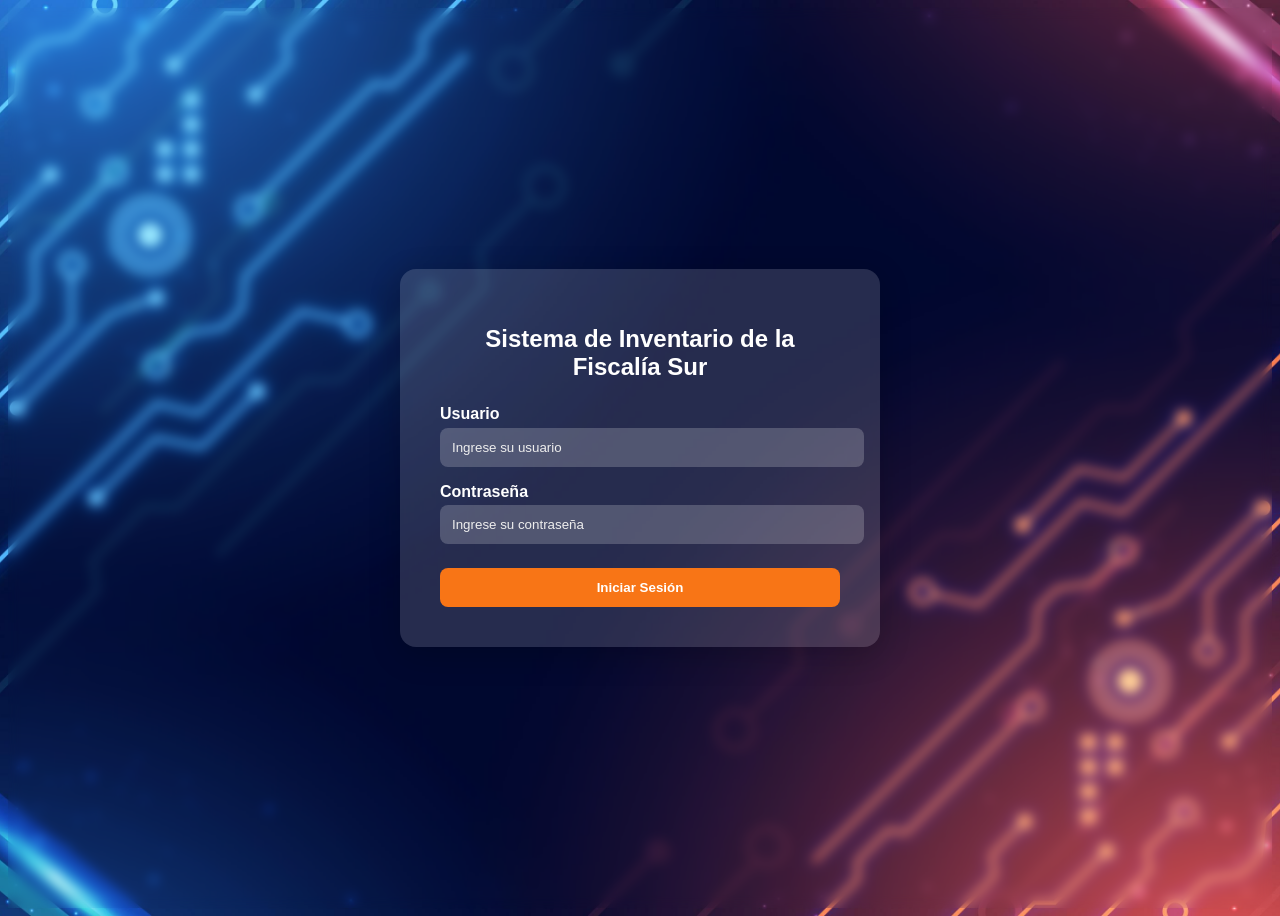
<file: login.html>
<!DOCTYPE html>
<html lang="es">
<head>
  <meta charset="UTF-8" />
  <meta name="viewport" content="width=device-width, initial-scale=1.0" />
  <title>Inicio de Sesión</title>
  <link rel="stylesheet" href="./css/login.css"/>
</head>
<body>
  <div class="login-container">
    <h1>Sistema de Inventario de la Fiscalía Sur</h1>
    <form action="php/procesar_login.php" method="POST">
      <label for="usuario">Usuario</label>
      <input type="text" id="usuario" name="usuario" placeholder="Ingrese su usuario" required />

      <label for="contrasena">Contraseña</label>
      <input type="password" id="contrasena" name="contrasena" placeholder="Ingrese su contraseña" required />

      <button type="submit">Iniciar Sesión</button>
    </form>
  </div>
</body>
</html>
</file>
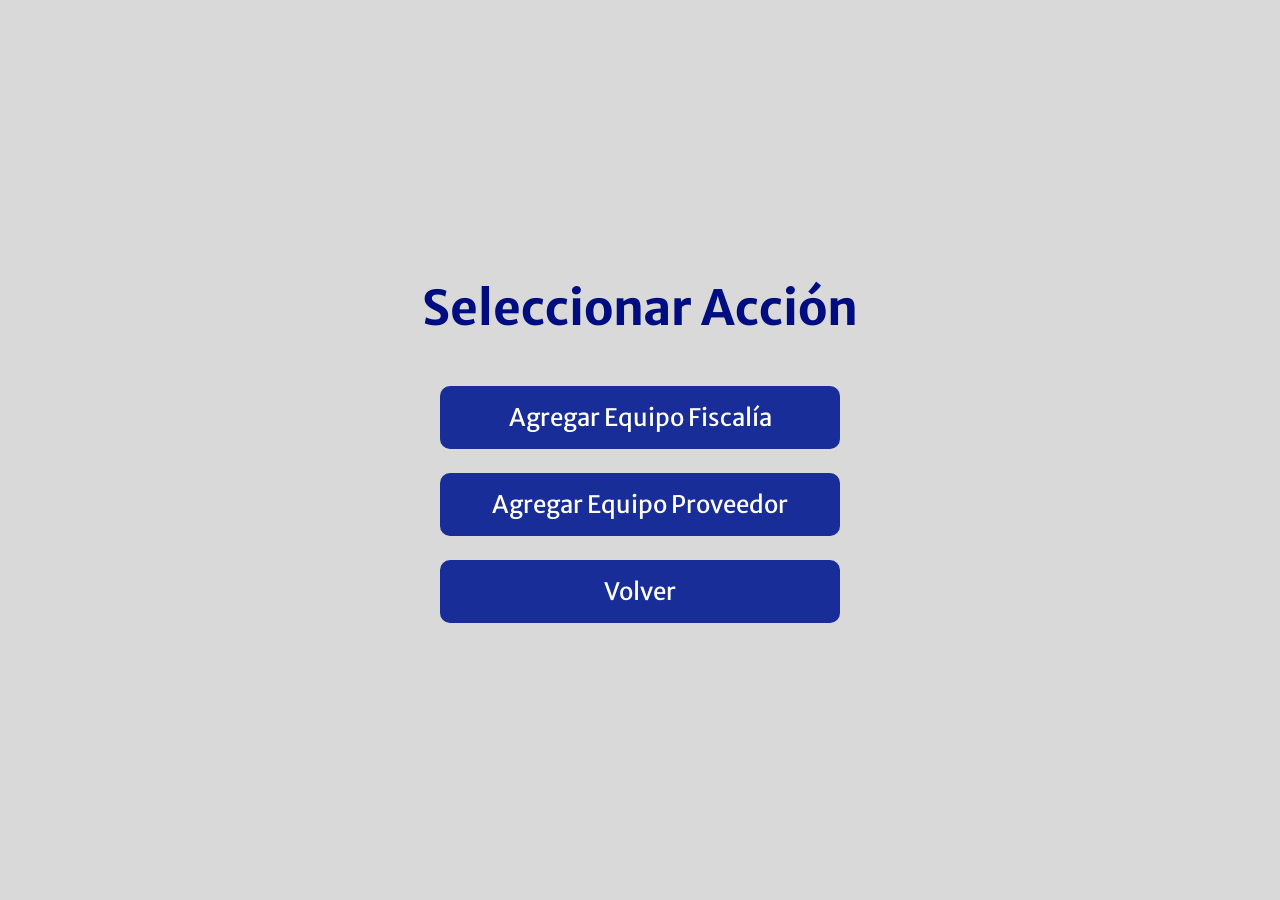
<file: pages/agregar_opcion.html>
<!DOCTYPE html>
<html lang="es">
  <head>
    <meta charset="UTF-8" />
    <meta name="viewport" content="width=device-width, initial-scale=1.0" />
    <link rel="stylesheet" href="../css/style.css" />
    <title>Seleccionar Acción</title>
  </head>
  <body class="body-opcion">
    <h1 class="h1-accion">Seleccionar Acción</h1>
    <div class="button-opcion">
      <button onclick="window.location.href='agregar.html'">
        Agregar Equipo Fiscalía
      </button>
      <button onclick="window.location.href='agregar_prov.html'">
        Agregar Equipo Proveedor
      </button>
      <button onclick="window.location.href='../index.html'">Volver</button>
    </div>
  </body>
</html>
</file>
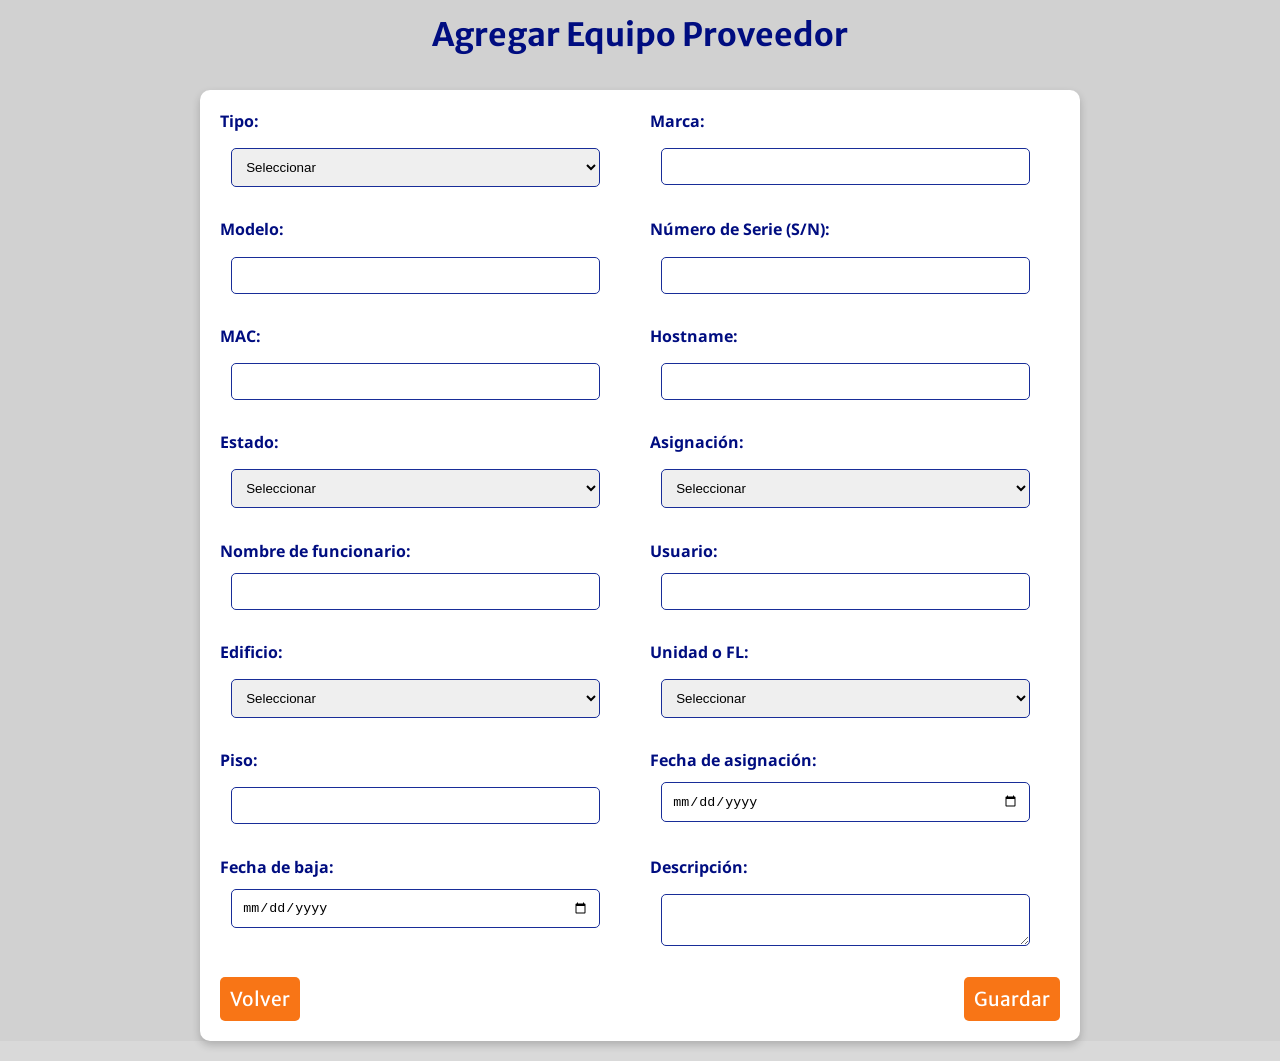
<file: pages/agregar_prov.html>
<!DOCTYPE html>
<html lang="es">
  <head>
    <meta charset="UTF-8" />
    <meta name="viewport" content="width=device-width, initial-scale=1.0" />
    <title>Agregar Equipo Proveedor</title>
    <link rel="stylesheet" href="../css/style.css" />
  </head>
  <body>
    <header>
      <h1>Agregar Equipo Proveedor</h1>
    </header>
    <form
      id="formProducto"
      action="../php/guardar_producto_prov.php"
      method="POST"
    >
      <div class="form-group">
        <label for="tipo">Tipo:</label>
        <select id="tipo" name="tipo" required>
          <option value="" disabled selected>Seleccionar</option>
          <option value="cpu">CPU</option>
          <option value="monitor">Monitor</option>
          <option value="impresora">Impresora</option>
          <option value="escaner">Escáner</option>
          <option value="telefono">Teléfono</option>
          <option value="otro">Otro</option>
        </select>
        <input
          type="text"
          id="otroTipo"
          name="otroTipo"
          placeholder="Especificar otro tipo"
          style="display: none"
        />
      </div>

      <div class="form-group">
        <label for="marca">Marca:</label>
        <input type="text" id="marca" name="marca" required />
      </div>

      <div class="form-group">
        <label for="modelo">Modelo:</label>
        <input type="text" id="modelo" name="modelo" required />
      </div>

      <div class="form-group">
        <label for="sn">Número de Serie (S/N):</label>
        <input type="text" id="sn" name="sn" required />
      </div>

      <div class="form-group">
        <label for="mac">MAC:</label>
        <input type="text" id="mac" name="mac" />
      </div>

      <div class="form-group">
        <label for="hostname">Hostname:</label>
        <input type="text" id="hostname" name="hostname" />
      </div>

      <div class="form-group">
        <label for="estado">Estado:</label>
        <select id="estado" name="estado" required>
          <option value="" disabled selected>Seleccionar</option>
          <option value="Nuevo">Nuevo</option>
          <option value="Usado">Usado</option>
          <option value="Defectuoso">Defectuoso</option>
        </select>
      </div>
      <div class="form-group">
        <label for="asignado">Asignación:</label>
        <select id="asignado" name="asignado" required>
          <option value="" disabled selected>Seleccionar</option>
          <option value="Asignado">Asignado</option>
          <option value="no-asignado">Sin Asignar</option>
        </select>
      </div>

      <div class="form-group">
        <label for="funcionario">Nombre de funcionario:</label>
        <input type="text" id="funcionario" name="funcionario" />
      </div>

      <div class="form-group">
        <label for="usuario">Usuario:</label>
        <input type="text" id="usuario" name="usuario" />
      </div>

      <div class="form-group">
        <label for="edificio">Edificio:</label>
        <select id="edificio" name="edificio" required>
          <option value="" disabled selected>Seleccionar</option>
          <option value="San_miguel">San Miguel</option>
          <option value="Departamental">Departamental</option>
          <option value="Puente_Alto">Puente Alto</option>
          <option value="Ochagavia">Bodega Ochagavía</option>
          <option value="UJO">UJO</option>
          <option value="CJ">Centro Justicia Santiago</option>
          <option value="TPuente">Tribunal Puente Alto</option>
          <option value="ECOH">Catedral - ECOH RM</option>
        </select>
      </div>
      <div class="form-group">
        <label for="unidadFL">Unidad o FL:</label>
        <select id="unidadFL" name="unidadFL" required>
          <option value="" disabled selected>Seleccionar</option>
          <option value="1701">1701-Puente Alto</option>
          <option value="1702">1702-VIF, Sexuales y Género</option>
          <option value="1703">1703-Antinarcóticos y Crimen Organizado</option>
          <option value="1704">1704-Robos y Delitos Contra Propiedad</option>
          <option value="1705">1705-Violentos, Económicos y Funcionario</option>
          <option value="1706">1706-Flagrancia</option>
          <option value="1707">
            1707-Preclasificación y Primeras Diligencias
          </option>
          <option value="1708">1708-SACFI</option>
          <option value="1709">
            1709-Tramitación Intermedia y Delitos Generales
          </option>
          <option value="1711">1711-ECOH</option>
          <option value="RRHH">RRHH</option>
          <option value="UAF">UAF</option>
          <option value="UGI">UGI</option>
          <option value="Gabinete">Gabinete</option>
          <option value="ASJUR">UAJ</option>
          <option value="URAVIT">URAVIT</option>
          <option value="Custodia">Custodia</option>
          <option value="Atención Público">Atención a Público</option>
        </select>
      </div>

      <div class="form-group">
        <label for="piso">Piso:</label>
        <input type="number" id="piso" name="piso" min="1" />
      </div>

      <!-- Campos adicionales para Teléfono (Ocultos por defecto) -->
      <div id="telefonoFields" style="display: none">
        <div class="form-group">
          <label for="telefono">Modelo Teléfono:</label>
          <input type="text" id="telefono" name="telefono" />
        </div>
        <div class="form-group">
          <label for="anexo">Anexo:</label>
          <input type="text" id="anexo" name="anexo" />
        </div>
      </div>

      <div class="form-group">
        <label for="fechaAsignacion">Fecha de asignación:</label>
        <input
          type="date"
          id="fechaAsignacion"
          name="fechaAsignacion"
        />
      </div>

      <div class="form-group">
        <label for="fechaBaja">Fecha de baja:</label>
        <input 
          type="date" 
          id="fechaBaja" 
          name="fechaBaja" />
      </div>

      <div class="form-group">
        <label for="descripcion">Descripción:</label>
        <textarea id="descripcion" name="descripcion"></textarea>
      </div>

      <div class="button-container">
        <button id="volver" onclick="window.location.href='../index.html'">
          Volver
        </button>
        <button type="submit">Guardar</button>
      </div>
    </form>

    <script src="../js/agregar_prov.js"></script>
  </body>
</html>
</file>
<file: css/login.css>
body {
    background-image: url("../assets/img/fondo_log.jpg");
    background-size: cover;
    background-position: center;
    backdrop-filter: blur(6px);
    height: 100vh;
    display: flex;
    align-items: center;
    justify-content: center;
    font-family: 'Segoe UI', sans-serif;
  }

  .login-container {
    background: rgba(255, 255, 255, 0.15);
    backdrop-filter: blur(10px);
    padding: 40px;
    border-radius: 16px;
    box-shadow: 0 8px 32px rgba(0, 0, 0, 0.2);
    width: 100%;
    max-width: 400px;
    text-align: center;
    color: white;
  }

  .login-container h1 {
    font-size: 1.5rem;
    margin-bottom: 1.5rem;
  }

  label {
    display: block;
    text-align: left;
    margin-top: 1rem;
    margin-bottom: 0.3rem;
    font-weight: bold;
  }

  input[type="text"],
  input[type="password"] {
    width: 100%;
    padding: 12px;
    border-radius: 8px;
    border: none;
    background: rgba(255, 255, 255, 0.2);
    color: white;
    outline: none;
    transition: 0.3s;
  }

  input[type="text"]::placeholder,
  input[type="password"]::placeholder {
    color: #eee;
  }

  input[type="text"]:focus,
  input[type="password"]:focus {
    background: rgba(255, 255, 255, 0.3);
  }

  button {
    margin-top: 1.5rem;
    width: 100%;
    padding: 12px;
    border: none;
    border-radius: 8px;
    background-color: #f87516;
    color: white;
    font-weight: bold;
    cursor: pointer;
    transition: background-color 0.3s ease;
  }

  button:hover {
    background-color: #182d98;
  }

  @media (max-width: 480px) {
    .login-container {
      padding: 20px;
    }
  }
</file>
<file: css/style.css>
/* INDEX */

* {
  margin: 0;
  padding: 0;
  box-sizing: border-box;
}

html {
  background-color: rgb(217, 217, 217);
}

@font-face {
  font-family: fuente1;
  src: url("../assets/fonts/NotoSans.ttf");
}
@font-face {
  font-family: fuente2;
  src: url("../assets/fonts/MerriweatherSans.ttf");
}

header {
  width: 100%;
  display: flex;
  justify-content: space-between;
  align-items: center;
  padding: 1rem 2rem;
}
.logo {
  display: flex;
  align-items: center;
}
.logo img {
  width: 100%; 
  max-width: 20rem;
  height: auto;
  object-fit: contain;
  transition: transform 0.3s ease; 
}
.logo img:hover {
  transform: scale(1.05);
}


/* TITULO */

.principal {
  display: grid;
  width: 100%;
  margin: auto;
  position: relative;
  margin-bottom: -10%;
  grid-template-columns: repeat(6, 19.8rem);
  grid-template-rows: repeat(2, 10rem);
}

.foto_principal {
  grid-column: 1/5;
  grid-row: 1/3;
}
.foto_principal img {
  width: 100%;
  height: 100%;
}
.titulo {
  background-color: rgb(24, 45, 152);
  border-radius: 250px 0 0 250px;
  grid-column: 4/7;
  grid-row: 1/3;
  justify-content: center;
}
.titulo h1,
.titulo h2 {
  font-family: fuente2;
  font-size: 4rem;
  color: rgb(248, 117, 22);
  text-align: center;
  padding-top: 5%;
}
.titulo h2 {
  font-size: 3.5rem;
  color: white;
  padding-top: 8%;
}


/***** INVENTARIO ******/
.ingreso {
  width: 100%;
  height: auto;
  display: grid;
  gap: 10%;
  margin: 15rem 0 10rem;
  grid-template-columns: repeat(2, 30rem);
  grid-template-rows: repeat(2, 9rem);
  position: relative;
  justify-content: center;
}

.ingreso button {
  background-position: center;
  background-size: cover;
  font-family: fuente2;
  font-size: 1.8rem;
  color: white;
  text-align: center;
  display: flex;
  align-items: center;
  justify-content: flex-end;
  width: 100%;
  height: 100%;
  border: none;
  cursor: pointer;
  border-radius: 2rem;
  transition: transform 0.2s, opacity 0.2s;
}

.ingreso button:first-child {
  background-image: url("../assets/img/nuevo.PNG");
  grid-column: 1/2;
  grid-row: 1/2;
}

.ingreso button:nth-child(2) {
  background-image: url("../assets/img/modificar.PNG");
  grid-column: 2/3;
  grid-row: 1/2;
}
/*
.ingreso button:nth-child(3) {
  background-image: url("../assets/img/buscar.png");
  grid-column: 1/2;
  grid-row: 2/3;
}
.ingreso button:nth-child(4) {
  background-image: url("../assets/img/baja.PNG");
  grid-column: 2/3;
  grid-row: 2/3;
}
*/
.ingreso button:nth-child(3) {
  background-image: url("../assets/img/exportar.PNG");
  grid-column: 1/2;
  grid-row: 2/3;
}
.ingreso button:last-child {
  background-image: url("../assets/img/salir.PNG");
  grid-column: 2/3;
  grid-row: 2/3;
}

.ingreso button:active {
  transform: scale(1.1);
  filter: drop-shadow(3px 3px 3px gray);
}

.ingreso button:hover {
 transform: scale(1.05);
}

/* FOOTER */

footer {
  width: 100%;
  background-color: rgb(24, 45, 152);
  padding: 2rem 0;
  border-top: 4px solid #d32f2f;
  margin-top: auto; 
}
footer p {
  color: white;
  font-family: fuente2;
  font-size: 1rem;
  text-align: center;
  line-height: 1.6;
  margin: 0;
  opacity: 0.9;
}

/* INGRESO EQUIPOS */

body {
  font-family: fuente2;
  background-color: rgb(209, 209, 209);
  color: rgb(0, 13, 128);
  text-align: center;
}

header {
  display: flex;
  justify-content: center;
  align-items: center;
  padding: 15px;
  border-radius: 10px;
}

h1 {
  color: rgb(0, 13, 128);
  text-align: center;
  margin: 0 auto;
  display: block;
}

form {
  font-family: fuente1;
  display: grid;
  gap: 20px;
  grid-template-columns: 1fr 1fr;
  background-color: white;
  max-width: 55rem;
  margin: 20px auto;
  padding: 20px;
  border-radius: 10px;
  box-shadow: 0px 4px 8px rgba(0, 0, 0, 0.2);
}

.form-container {
  display: grid;
  grid-template-columns: 2fr 1fr;
  gap: 20px;
}

label {
  font-weight: bold;
  margin-bottom: 5px;
}

input,
select,
textarea {
  width: 90%;
  padding: 10px;
  border: 1px solid rgb(24, 45, 152);
  border-radius: 5px;
  margin: 0.7rem;
}
.full-width {
  grid-column: span 2;
  width: 90%;
  min-height: 80px;
  resize: vertical;
}

.form-group {
  display: flex;
  flex-direction: column;
  text-align: left;
}

.form-buttons {
  display: flex;
  justify-content: space-between;
  margin-top: 20px;
}

button {
  font-family: fuente2;
  background-color: rgb(248, 117, 22);
  color: white;
  border: none;
  padding: 10px;
  cursor: pointer;
  border-radius: 5px;
  font-size: 1.2rem;
}

button .volver {
  font-family: fuente2;
  background-color: rgb(24, 45, 152);
  color: white;
  border: none;
  padding: 10px;
  cursor: pointer;
  border-radius: 5px;
  font-size: 2rem;
}

.button-container {
  grid-column: span 2;
  display: flex;
  justify-content: space-between;
}

button:hover {
  background-color: rgb(20, 35, 130);
}

/* OPCION */

.body-opcion {
  font-family: fuente2;
  background-color: rgb(217, 217, 217);
  text-align: center;
  margin: 0;
  padding: 0;
  display: flex;
  flex-direction: column;
  align-items: center;
  justify-content: center;
  height: 100vh;
}

.h1-accion {
  font-size: 3rem;
  text-align: center;
  margin-bottom: 3rem;
}

.button-opcion {
  width: 100%;
  max-width: 25rem;
  display: flex;
  flex-direction: column;
  gap: 1.5rem;
}

.button-opcion button {
  font-size: 1.5rem;
  padding: 1rem;
  border: none;
  border-radius: 10px;
  cursor: pointer;
  background-color: rgb(24, 45, 152);
  color: white;
  transition: background 0.3s;
}

.button-opcion button:hover {
  background-color: rgb(248, 117, 22);
}

/***** RESPONSIVO ******/

/* --- Monitores Ultrawide (2560 x 1080) --- */
@media (min-width: 1441px) {
  .principal {
    grid-template-rows: repeat(2, 12rem);
    grid-template-columns: repeat(4, 20rem);
  }
  .titulo h1,
  .titulo h2 {
    font-size: 4rem;
  }
  .ingreso {
    gap: 3rem 4rem;
    margin: 20rem 0 5rem 0;
    grid-template-columns: repeat(2, 25rem);
    grid-template-rows: repeat(2, 12rem);
  }
  .ingreso button {
    font-size: 2rem;
    padding-left: 8rem;
  }
  footer p {
    font-size: 1.8rem;
  }
}

/* --- Laptops / Desktops estándar --- */
@media (max-width: 1448px) {
  .logo img {
    max-width: 23rem;
  }
  .principal {
    grid-template-rows: repeat(2, 10rem);
    grid-template-columns: repeat(4, 12rem);
  }
  .titulo h1,
  .titulo h2 {
    font-size: 3rem;
  }
  h2 {
    font-size: 1rem;
  }
}

@media (max-width: 1440px) {
  .principal {
    grid-template-rows: repeat(2, 10rem);
    grid-template-columns: repeat(4, 15rem);
  }
  .titulo h1,
  .titulo h2 {
    font-size: 3rem;
  }
  h2 {
    font-size: 1rem;
  }
  .ingreso {
    gap: 2rem 3rem;
    margin: 12rem 0 4rem;
    grid-template-columns: repeat(2, 20rem);
    grid-template-rows: repeat(3, 10rem);
  }
  .ingreso button {
    font-size: 1.5rem;
    padding-left: 7rem;
  }
  footer p {
    font-size: 1.5rem;
    padding: 2%;
  }
}

/* --- Tablets y pantallas medianas --- */
@media (max-width: 906px) {
  .principal {
    grid-template-rows: repeat(2, 8rem);
    grid-template-columns: repeat(4, 10rem);
  }
  .titulo h1,
  .titulo h2 {
    font-size: 3rem;
  }
}

@media (max-width: 768px) {
  .principal {
    grid-template-rows: repeat(2, 6rem);
    grid-template-columns: repeat(4, 8rem);
  }
  .titulo h1,
  .titulo h2 {
    font-size: 1.8rem;
  }
  h2 {
    font-size: 1rem;
  }
  .ingreso {
    gap: 2rem 2rem;
    margin: 7rem 0 4rem;
    grid-template-columns: repeat(2, 11rem);
    grid-template-rows: repeat(3, 6rem);
  }
  .ingreso button {
    font-size: 1rem;
    padding-left: 4rem;
  }
  footer p {
    font-size: 0.8rem;
    padding: 2%;
  }
}

/* --- Smartphones --- */
@media (max-width: 320px) {
  .principal {
    grid-template-rows: repeat(2, 1rem);
    grid-template-columns: repeat(4, 2rem);
  }
  .titulo h1,
  .titulo h2 {
    font-size: 1.1rem;
  }
  .ingreso {
    gap: 1rem 1rem;
    margin: 5rem 0 3rem;
    grid-template-columns: repeat(2, 8rem);
    grid-template-rows: repeat(3, 5rem);
  }
  .ingreso button {
    font-size: 0.8rem;
    padding-left: 3rem;
  }
}
</file>
